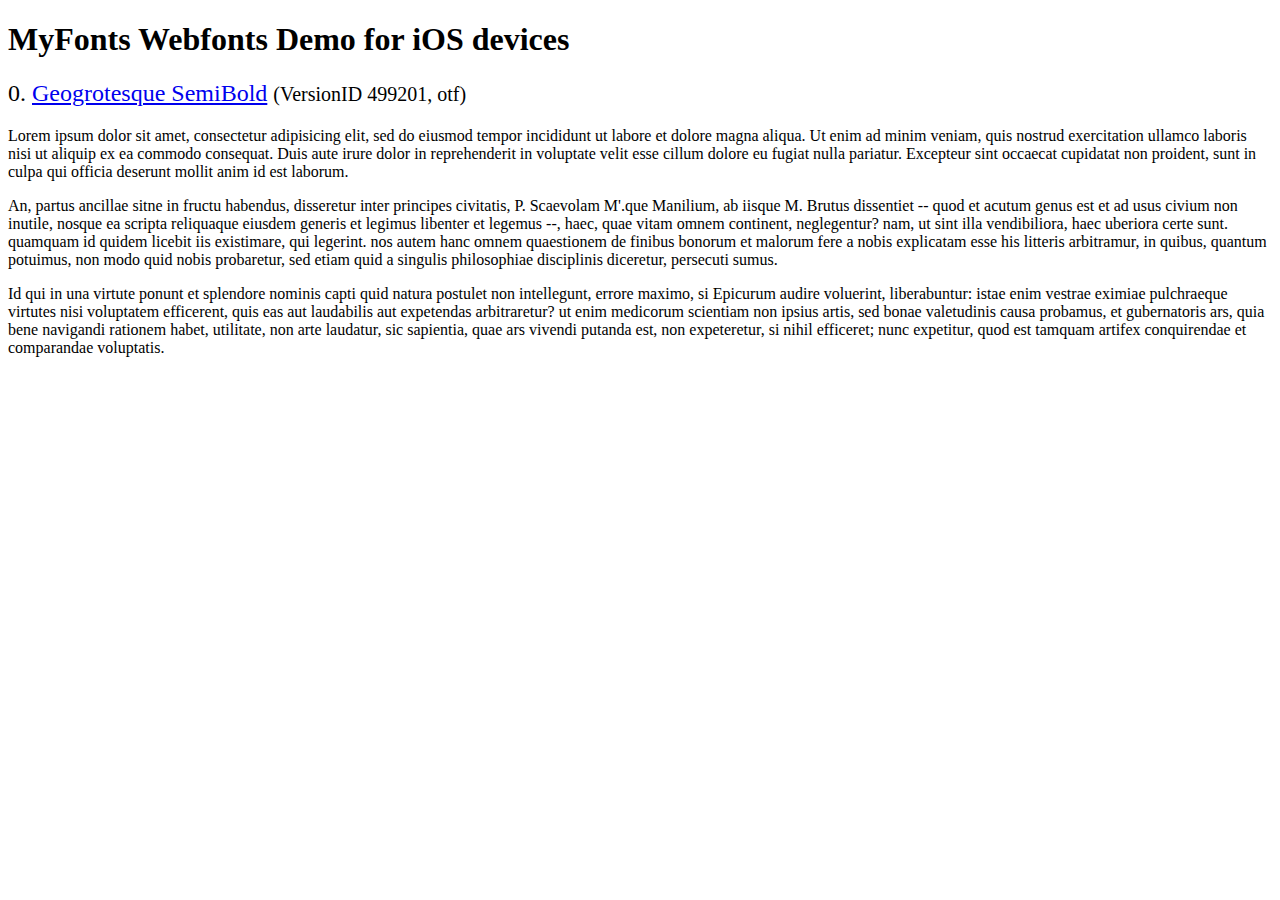
<file: woocommerce-FlexSlider-2.7.2-0-g690832b/woocommerce-FlexSlider-690832b/bower_components/jquery/demo/fonts/webfonts/geo-semibold/svg/index.html>
<!DOCTYPE html>
<html>
<head>
<title>MyFonts Webfonts Demo for iOS devices</title>
<meta http-equiv="content-type" content="text/html; charset=utf-8" />

<style type="text/css" media="all">

	h2 {
		 font-weight:normal;
	}

		
	@font-face {
		font-family:"Geogrotesque-SemiBold";
		src:url("style_169898.svg#Geogrotesque-SemiBold") format("svg");
	}
	
	.webfont_0 {
		font-family: Geogrotesque-SemiBold;
	}
		
</style>

</head>

<body>

<h1>MyFonts Webfonts Demo for iOS devices</h1>


<h2>0. <span class='webfont_0'><a href='http://new.myfonts.com/search/style::169898/'>Geogrotesque SemiBold</a></span>
<small>(VersionID 499201, otf)</small>
</h2>

<p class='webfont_0'>Lorem ipsum dolor sit amet, consectetur adipisicing elit, sed do eiusmod tempor incididunt ut labore et dolore magna aliqua. Ut enim ad minim veniam, quis nostrud exercitation ullamco laboris nisi ut aliquip ex ea commodo consequat. Duis aute irure dolor in reprehenderit in voluptate velit esse cillum dolore eu fugiat nulla pariatur. Excepteur sint occaecat cupidatat non proident, sunt in culpa qui officia deserunt mollit anim id est laborum.</p>

<p class='webfont_0'>An, partus ancillae sitne in fructu habendus, disseretur inter principes civitatis, P. Scaevolam M'.que Manilium, ab iisque M. Brutus dissentiet -- quod et acutum genus est et ad usus civium non inutile, nosque ea scripta reliquaque eiusdem generis et legimus libenter et legemus --, haec, quae vitam omnem continent, neglegentur? nam, ut sint illa vendibiliora, haec uberiora certe sunt. quamquam id quidem licebit iis existimare, qui legerint. nos autem hanc omnem quaestionem de finibus bonorum et malorum fere a nobis explicatam esse his litteris arbitramur, in quibus, quantum potuimus, non modo quid nobis probaretur, sed etiam quid a singulis philosophiae disciplinis diceretur, persecuti sumus.</p>

<p class='webfont_0'>Id qui in una virtute ponunt et splendore nominis capti quid natura postulet non intellegunt, errore maximo, si Epicurum audire voluerint, liberabuntur: istae enim vestrae eximiae pulchraeque virtutes nisi voluptatem efficerent, quis eas aut laudabilis aut expetendas arbitraretur? ut enim medicorum scientiam non ipsius artis, sed bonae valetudinis causa probamus, et gubernatoris ars, quia bene navigandi rationem habet, utilitate, non arte laudatur, sic sapientia, quae ars vivendi putanda est, non expeteretur, si nihil efficeret; nunc expetitur, quod est tamquam artifex conquirendae et comparandae voluptatis.</p>




</body>
</html>
</file>
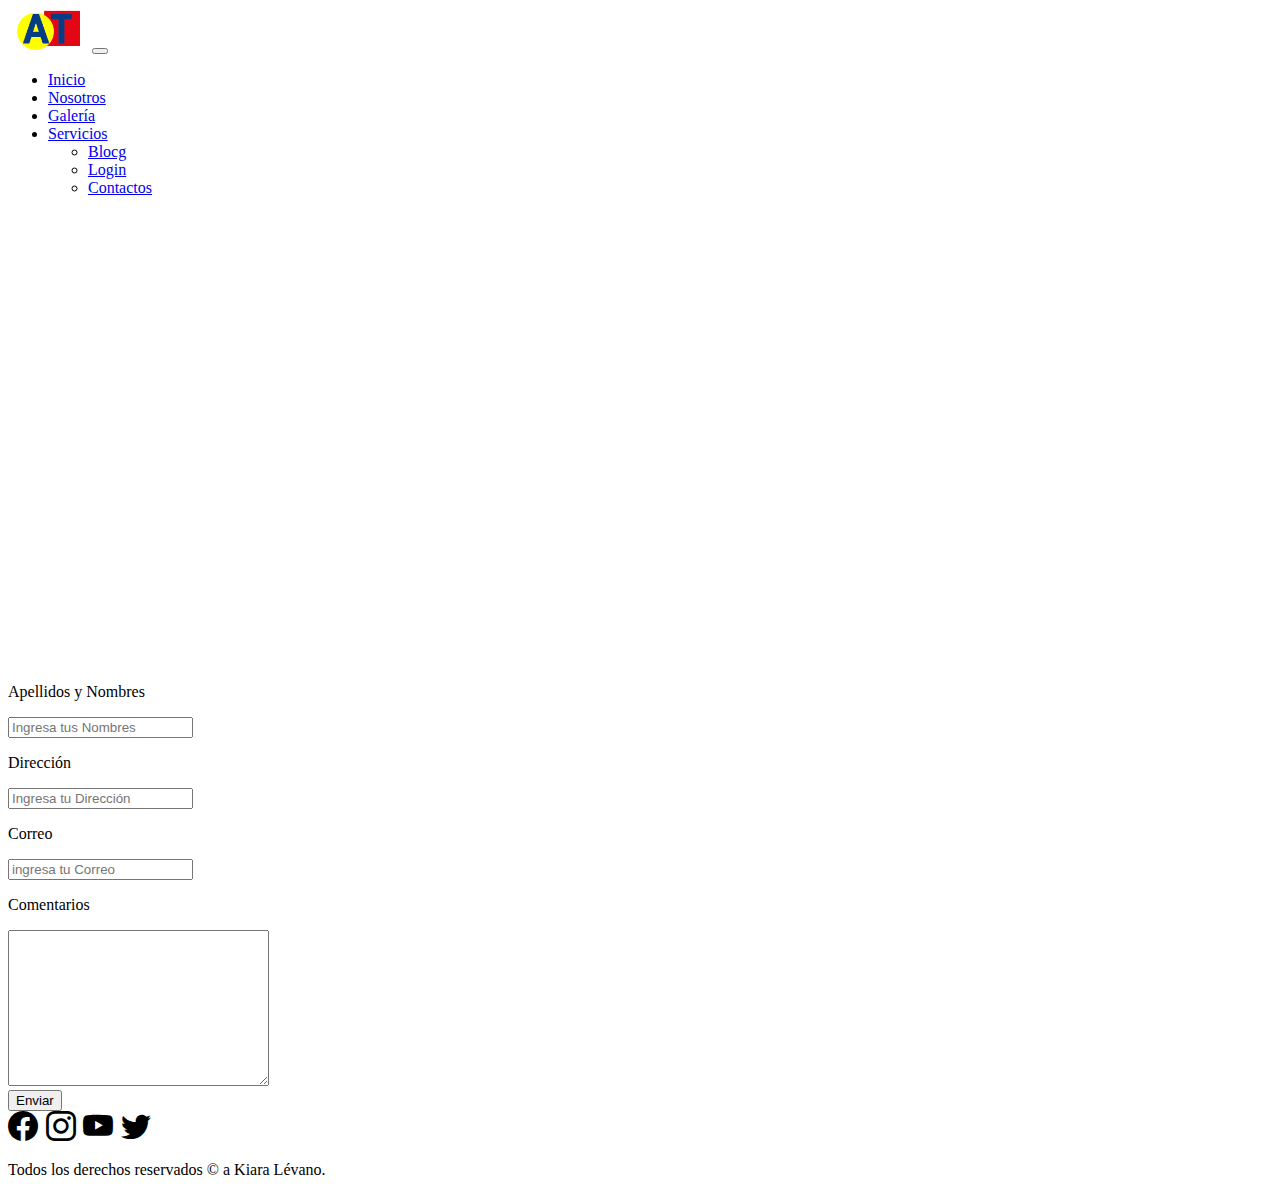
<file: contactos.html>
<!doctype html>
<html lang="en">
    <head>
        <title>Academia Triunfadores</title>
        <!-- Required meta tags -->
        <meta charset="utf-8" />
        <meta
            name="viewport"
            content="width=device-width, initial-scale=1, shrink-to-fit=no"/>
            <link rel="stylesheet" href="css/galeria.css">

        <!-- Bootstrap CSS v5.2.1 -->
        <link
            href="https://cdn.jsdelivr.net/npm/bootstrap@5.3.2/dist/css/bootstrap.min.css"
            rel="stylesheet"
            integrity="sha384-T3c6CoIi6uLrA9TneNEoa7RxnatzjcDSCmG1MXxSR1GAsXEV/Dwwykc2MPK8M2HN"
            crossorigin="anonymous"/>
            <link rel="stylesheet" href="https://cdn.jsdelivr.net/npm/bootstrap-icons@1.11.3/font/bootstrap-icons.min.css">
    </head>

    <body>
        <nav class="navbar navbar-expand-lg bg-dark navbar-dark fixed-top">
            <div class="container">
              <a class="navbar-brand" href="#"><img src="img/logo.png" width="80px" alt=""></a>
              <button class="navbar-toggler" type="button" data-bs-toggle="collapse" data-bs-target="#navbarNavDropdown" aria-controls="navbarNavDropdown" aria-expanded="false" aria-label="Toggle navigation">
                <span class="navbar-toggler-icon"></span>
              </button>
              <div class="collapse navbar-collapse d-lg-flex justify-content-end" id="navbarNavDropdown">
                <ul class="navbar-nav">
                  <li class="nav-item">
                    <a class="nav-link" aria-current="page" href="index.html">Inicio</a>
                  </li>
                  <li class="nav-item">
                    <a class="nav-link" href="nosotros.html">Nosotros</a>
                  </li>
                  <li class="nav-item">
                    <a class="nav-link" href="galeria.html">Galería</a>
                  </li>
                  <li class="nav-item dropdown">
                    <a class="nav-link dropdown-toggle active" href="#" role="button" data-bs-toggle="dropdown" aria-expanded="false">
                      Servicios
                    </a>
                    <ul class="dropdown-menu">
                      <li><a class="dropdown-item" href="blog.html">Blocg</a></li>
                      <li><a class="dropdown-item" href="login.html">Login</a></li>
                      <li><a class="dropdown-item" href="contactos.html">Contactos</a></li>
                    </ul>
                  </li>
                </ul>
              </div>
            </div>
          </nav>
        
        <div class="mapa mt-5 pt-4">
            <iframe src="https://www.google.com/maps/embed?pb=!1m18!1m12!1m3!1d3901.9646020153573!2d-77.03310732624426!3d-12.045956541883006!2m3!1f0!2f0!3f0!3m2!1i1024!2i768!4f13.1!3m3!1m2!1s0x9105c8b5d5aa7eb1%3A0x16061e0b481e22aa!2sPlaza%20Mayor%20de%20Lima!5e0!3m2!1ses!2spe!4v1710462681699!5m2!1ses!2spe" width="100%" height="450px" style="border:0;" allowfullscreen="" loading="lazy" referrerpolicy="no-referrer-when-downgrade"></iframe>
        </div>

        <div class="contactos my-4">
            <div class="container">
                <div class="row">
                    <div class="col-lg-8">

                    </div>
                    <div class="col-lg-4">
                        <div class="card">
                            <div class="card-body">
                        <form action="">
                            <p>Apellidos y Nombres</p>
                            <input type="text" name="" class="form-control" placeholder="Ingresa tus Nombres">
                            <br>
                            <p>Dirección</p>
                            <input type="text" name="" class="form-control" placeholder="Ingresa tu Dirección">
                            <br>
                            <p>Correo</p>
                            <input type="email" placeholder="ingresa tu Correo" class="form-control">
                            <br>
                            <p>Comentarios</p>
                            <textarea name="" id="" cols="30" rows="10" class="form-control"></textarea>
                            <br>
                            <button class="form-control bg-dark text-white">Enviar</button>
                        </form>
                    </div>
                    </div>
                    </div>
                </div>
            </div>
        </div>

        <div class="social bg-dark py-5">
          <div class="redes text-white text-center" style="font-size: 30px;">
            <i class="bi bi-facebook m-2"></i>
            <i class="bi bi-instagram m-2"></i>
            <i class="bi bi-youtube m-2"></i>
            <i class="bi bi-twitter m-2"></i>
          </div>
        </div>

        <footer class="bg-dark text-white py-3">
            <div class="container">
              <p class="text-center pt-3">Todos los derechos reservados &copy; a Kiara Lévano.</p>
            </div>
        </footer>
        <!-- Bootstrap JavaScript Libraries -->
        <script
            src="https://cdn.jsdelivr.net/npm/@popperjs/core@2.11.8/dist/umd/popper.min.js"
            integrity="sha384-I7E8VVD/ismYTF4hNIPjVp/Zjvgyol6VFvRkX/vR+Vc4jQkC+hVqc2pM8ODewa9r"
            crossorigin="anonymous"
        ></script>

        <script
            src="https://cdn.jsdelivr.net/npm/bootstrap@5.3.2/dist/js/bootstrap.min.js"
            integrity="sha384-BBtl+eGJRgqQAUMxJ7pMwbEyER4l1g+O15P+16Ep7Q9Q+zqX6gSbd85u4mG4QzX+"
            crossorigin="anonymous"
        ></script>

        <script src="https://code.jquery.com/jquery-3.7.1.js" integrity="sha256-eKhayi8LEQwp4NKxN+CfCh+3qOVUtJn3QNZ0TciWLP4=" crossorigin="anonymous"></script>

        <script>
          /*mostrar galeria*/
          $(".img-galeria").click(function(a){
            let img=a.target.src;
            let modelo='<div class="modelo"><img src=" '+img+' " class="img-modelo" alt=""><div class="cerrar">X</div></div>';
            $("body, html").append(modelo);

            /*boton cerrar*/
            $(".cerrar").click(function(){
              $(".modelo").remove();
            })
            /*tecla escape para eliminar imagen*/
            $("body,html").keyup(function(e){
              if(e.which==27){
                $(".modelo").hide();
              }
            })

            });
        </script>

    </body>
</html>
</file>
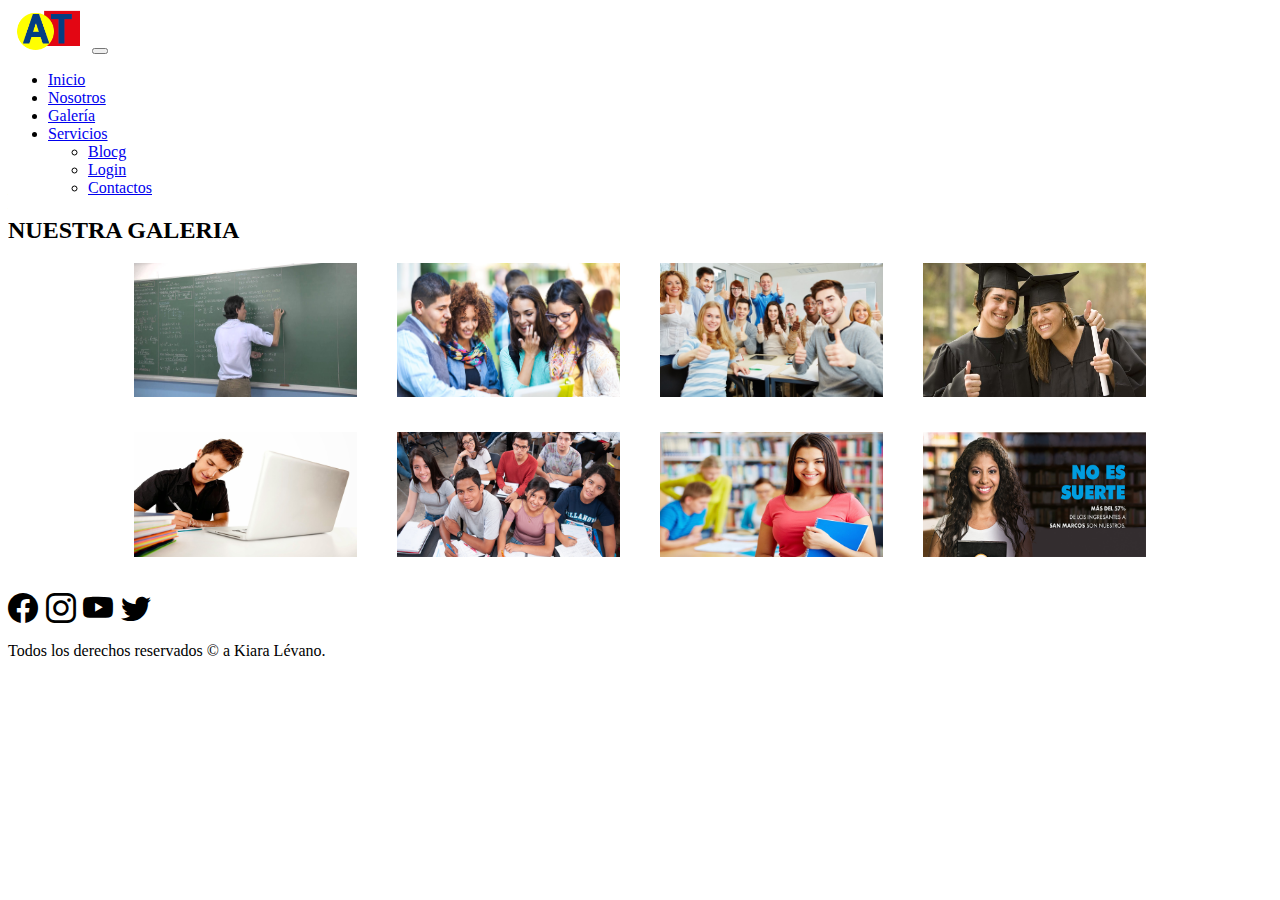
<file: galeria.html>
<!doctype html>
<html lang="en">
    <head>
        <title>Academia Triunfadores</title>
        <!-- Required meta tags -->
        <meta charset="utf-8" />
        <meta
            name="viewport"
            content="width=device-width, initial-scale=1, shrink-to-fit=no"/>
            <link rel="stylesheet" href="css/galeria.css">

        <!-- Bootstrap CSS v5.2.1 -->
        <link
            href="https://cdn.jsdelivr.net/npm/bootstrap@5.3.2/dist/css/bootstrap.min.css"
            rel="stylesheet"
            integrity="sha384-T3c6CoIi6uLrA9TneNEoa7RxnatzjcDSCmG1MXxSR1GAsXEV/Dwwykc2MPK8M2HN"
            crossorigin="anonymous"/>
            <link rel="stylesheet" href="https://cdn.jsdelivr.net/npm/bootstrap-icons@1.11.3/font/bootstrap-icons.min.css">
    </head>

    <body>
        <nav class="navbar navbar-expand-lg bg-dark navbar-dark fixed-top">
            <div class="container">
              <a class="navbar-brand" href="#"><img src="img/logo.png" width="80px" alt=""></a>
              <button class="navbar-toggler" type="button" data-bs-toggle="collapse" data-bs-target="#navbarNavDropdown" aria-controls="navbarNavDropdown" aria-expanded="false" aria-label="Toggle navigation">
                <span class="navbar-toggler-icon"></span>
              </button>
              <div class="collapse navbar-collapse d-lg-flex justify-content-end" id="navbarNavDropdown">
                <ul class="navbar-nav">
                  <li class="nav-item">
                    <a class="nav-link" aria-current="page" href="index.html">Inicio</a>
                  </li>
                  <li class="nav-item">
                    <a class="nav-link" href="nosotros.html">Nosotros</a>
                  </li>
                  <li class="nav-item">
                    <a class="nav-link active" href="galeria.html">Galería</a>
                  </li>
                  <li class="nav-item dropdown">
                    <a class="nav-link dropdown-toggle" href="#" role="button" data-bs-toggle="dropdown" aria-expanded="false">
                      Servicios
                    </a>
                    <ul class="dropdown-menu">
                      <li><a class="dropdown-item" href="blog.html">Blocg</a></li>
                      <li><a class="dropdown-item" href="login.html">Login</a></li>
                      <li><a class="dropdown-item" href="contactos.html">Contactos</a></li>
                    </ul>
                  </li>
                </ul>
              </div>
            </div>
          </nav>
        
        <main class="my-5">
          <h2 class="text-center mt-5 pt-5">NUESTRA GALERIA</h2>
          <section>
            <img src="galeria/img00.jpg" class="img-galeria" alt="">
            <img src="galeria/img01.jpg" class="img-galeria" alt="">
            <img src="galeria/img02.jpg" class="img-galeria" alt="">
            <img src="galeria/img03.jpg" class="img-galeria" alt="">
            <img src="galeria/img04.jpg" class="img-galeria" alt="">
            <img src="galeria/img05.jpg" class="img-galeria" alt="">
            <img src="galeria/img06.jpg" class="img-galeria" alt="">
            <img src="galeria/img07.jpg" class="img-galeria" alt="">
            <!--
            <div class="modelo">
              <img src="galeria/img00.jpg" class="img-modelo" alt="">
              <div class="cerrar">
                X
              </div>
            </div>
              -->
          </section>
        </main>

        <div class="social bg-dark py-5">
          <div class="redes text-white text-center" style="font-size: 30px;">
            <i class="bi bi-facebook m-2"></i>
            <i class="bi bi-instagram m-2"></i>
            <i class="bi bi-youtube m-2"></i>
            <i class="bi bi-twitter m-2"></i>
          </div>
        </div>

        <footer class="bg-dark text-white py-3">
            <div class="container">
              <p class="text-center pt-3">Todos los derechos reservados &copy; a Kiara Lévano.</p>
            </div>
        </footer>
        <!-- Bootstrap JavaScript Libraries -->
        <script
            src="https://cdn.jsdelivr.net/npm/@popperjs/core@2.11.8/dist/umd/popper.min.js"
            integrity="sha384-I7E8VVD/ismYTF4hNIPjVp/Zjvgyol6VFvRkX/vR+Vc4jQkC+hVqc2pM8ODewa9r"
            crossorigin="anonymous"
        ></script>

        <script
            src="https://cdn.jsdelivr.net/npm/bootstrap@5.3.2/dist/js/bootstrap.min.js"
            integrity="sha384-BBtl+eGJRgqQAUMxJ7pMwbEyER4l1g+O15P+16Ep7Q9Q+zqX6gSbd85u4mG4QzX+"
            crossorigin="anonymous"
        ></script>

        <script src="https://code.jquery.com/jquery-3.7.1.js" integrity="sha256-eKhayi8LEQwp4NKxN+CfCh+3qOVUtJn3QNZ0TciWLP4=" crossorigin="anonymous"></script>

        <script>
          /*mostrar galeria*/
          $(".img-galeria").click(function(a){
            let img=a.target.src;
            let modelo='<div class="modelo"><img src=" '+img+' " class="img-modelo" alt=""><div class="cerrar">X</div></div>';
            $("body, html").append(modelo);

            /*boton cerrar*/
            $(".cerrar").click(function(){
              $(".modelo").remove();
            })
            /*tecla escape para eliminar imagen*/
            $("body,html").keyup(function(e){
              if(e.which==27){
                $(".modelo").hide();
              }
            })

            });
        </script>

    </body>
</html>
</file>
<file: css/galeria.css>
section{
    width: 80%;
    margin: auto;
    display: flex;
    flex-wrap: wrap;
    justify-content: space-between;
}
.img-galeria{
    width: 22%;
    margin-bottom: 35px;
}
/* estilos para el modelo */
.modelo{
    width: 100%;
    height: 100%;
    position: fixed;
    z-index: 1000000;
    background-color: rgba(0, 0, 0, 0.507);
    top: 0;
    left: 0;
    display: flex;
    align-content: center;
}
.img-modelo{
    width: 450px;
    display: block;
    margin: auto;
}
.cerrar{
    font-size: 40px;
    color: white;
    cursor: pointer;
}

/* mediaqueries para tablets */
@media only screen and (max-width:980px){
    section{
        width: 90%;
    }
    .img-galeria{
        width: 45%;
    }
}

/* mediaqueries para celulares */
@media only screen and (max-width:480px){
    section{
        width: 98%;
    }
    .img-galeria{
        width: 100%;
    }
}
</file>
